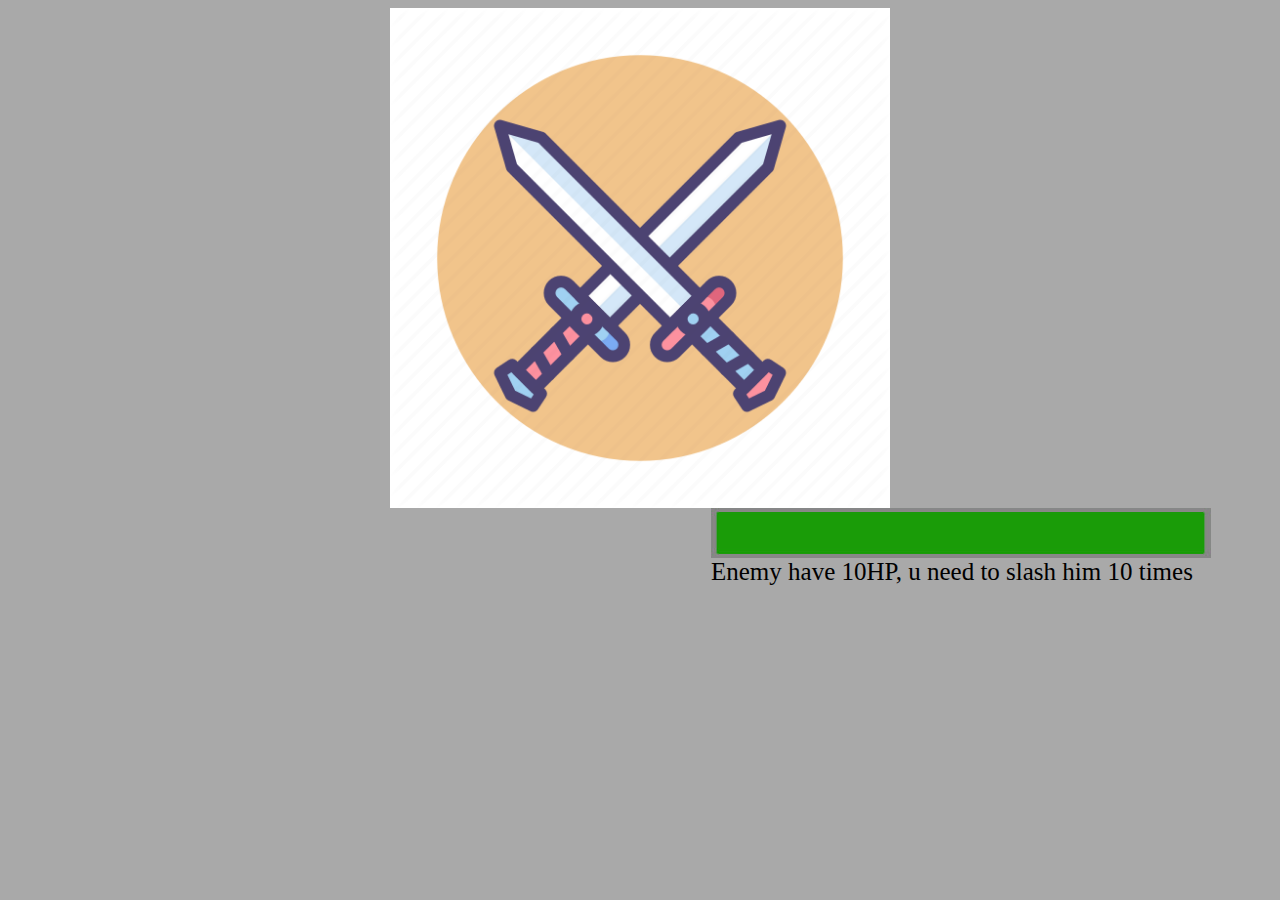
<file: index.html>
<!DOCTYPE html>
<html>

<head>
    <title>Clicker</title>
    <meta charset="utf-8">
    <link rel="stylesheet" href="index.css">

    <script>
        var i = 0;
        var hp = 10;

        function funkcja() {

            var tlo = document.getElementById("miecz");

            if (hp != 0) {

                tlo.style.backgroundColor = '';
                document.getElementById("info").innerHTML = ""

                if (i == 0) {
                    document.getElementById("miecz").src = "sword_click.jpg";
                    i++;
                    hp--;
                    document.getElementById("info").innerHTML = "Enemy have " + hp + "HP, u need to slash him " + hp + " times";
                    if (hp == 0) {
                        document.getElementById("miecz").src = "sword.jpg";
                    }
                } else {
                    document.getElementById("miecz").src = "sword.jpg";
                    i--;
                    hp--;
                    document.getElementById("info").innerHTML = "Enemy have " + hp + "HP, u need to slash him " + hp + " times";
                }

                switch (hp) {

                    case 10:
                        document.getElementById("hitbar").src = "bar_full.jpg";
                        break;
                    case 9:
                        document.getElementById("hitbar").src = "bar_90%.jpg";
                        break;
                    case 8:
                        document.getElementById("hitbar").src = "bar_80%.jpg";
                        break;
                    case 7:
                        document.getElementById("hitbar").src = "bar_70%.jpg";
                        break;
                    case 6:
                        document.getElementById("hitbar").src = "bar_60%.jpg";
                        break;
                    case 5:
                        document.getElementById("hitbar").src = "bar_50%.jpg";
                        break;
                    case 4:
                        document.getElementById("hitbar").src = "bar_40%.jpg";
                        break;
                    case 3:
                        document.getElementById("hitbar").src = "bar_30%.jpg";
                        break;
                    case 2:
                        document.getElementById("hitbar").src = "bar_20%.jpg";
                        break;
                    case 1:
                        document.getElementById("hitbar").src = "bar_10%.jpg";
                        break;

                }

            }
            if (hp == 0) {
                tlo.style.backgroundColor = 'red';
                document.getElementById("hitbar").src = "bar_empty.jpg";
                hp = 11;
                document.getElementById("info").innerHTML = "Enemy is dead<br>Click one more time to start a new fight"
            }
        }

    </script>

</head>

<body>


    <div id="okno">
        <img src="sword.jpg" id="miecz" onclick="funkcja();">
    </div>

    <div id="bar">
        <img src="bar_full.jpg" id="hitbar">
    </div>

    <div id="info">
        Enemy have 10HP, u need to slash him 10 times
    </div>


</body>

</html>
</file>
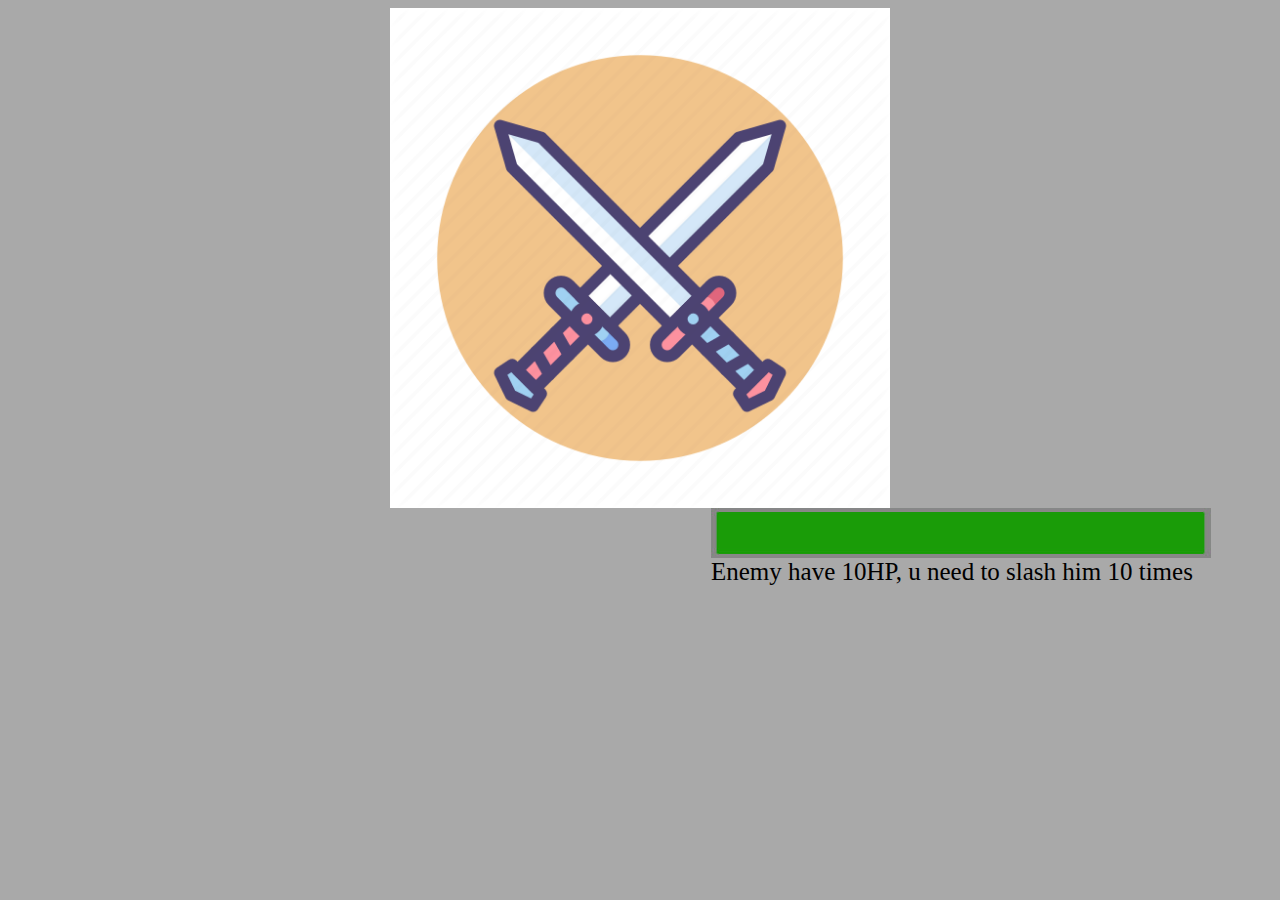
<file: gra/gra.html>
<!DOCTYPE html>
<html>

<head>
    <title>Clicker</title>
    <meta charset="utf-8">
    <link rel="stylesheet" href="gra.css">

    <script>
        var i = 0;
        var hp = 10;

        function funkcja() {

            var tlo = document.getElementById("miecz");

            if (hp != 0) {

                tlo.style.backgroundColor = '';
                document.getElementById("info").innerHTML = ""

                if (i == 0) {
                    document.getElementById("miecz").src = "sword_click.jpg";
                    i++;
                    hp--;
                    document.getElementById("info").innerHTML = "Enemy have " + hp + "HP, u need to slash him " + hp + " times";
                    if (hp == 0) {
                        document.getElementById("miecz").src = "sword.jpg";
                    }
                } else {
                    document.getElementById("miecz").src = "sword.jpg";
                    i--;
                    hp--;
                    document.getElementById("info").innerHTML = "Enemy have " + hp + "HP, u need to slash him " + hp + " times";
                }

                switch (hp) {

                    case 10:
                        document.getElementById("hitbar").src = "bar_full.jpg";
                        break;
                    case 9:
                        document.getElementById("hitbar").src = "bar_90%.jpg";
                        break;
                    case 8:
                        document.getElementById("hitbar").src = "bar_80%.jpg";
                        break;
                    case 7:
                        document.getElementById("hitbar").src = "bar_70%.jpg";
                        break;
                    case 6:
                        document.getElementById("hitbar").src = "bar_60%.jpg";
                        break;
                    case 5:
                        document.getElementById("hitbar").src = "bar_50%.jpg";
                        break;
                    case 4:
                        document.getElementById("hitbar").src = "bar_40%.jpg";
                        break;
                    case 3:
                        document.getElementById("hitbar").src = "bar_30%.jpg";
                        break;
                    case 2:
                        document.getElementById("hitbar").src = "bar_20%.jpg";
                        break;
                    case 1:
                        document.getElementById("hitbar").src = "bar_10%.jpg";
                        break;

                }

            }
            if (hp == 0) {
                tlo.style.backgroundColor = 'red';
                document.getElementById("hitbar").src = "bar_empty.jpg";
                hp = 11;
                document.getElementById("info").innerHTML = "Enemy is dead<br>Click one more time to start a new fight"
            }
        }

    </script>

</head>

<body>


    <div id="okno">
        <img src="sword.jpg" id="miecz" onclick="funkcja();">
    </div>

    <div id="bar">
        <img src="bar_full.jpg" id="hitbar">
    </div>

    <div id="info">
        Enemy have 10HP, u need to slash him 10 times
    </div>


</body>

</html>
</file>
<file: index.css>
#okno{
    margin: auto;
    width: 500px;
    height: 500px;
}
img{
    width: 100%;
    height: 100%;
    background-color: white;
}
#bar{
    margin-left: 703px;
    float: left;
    width: 500px;
    height: 50px;
}
#info{
    margin-left: 703px;
    float: left;
    width: 500px;
    height: 50px;
    font-size: 25px;
}
body{
    background-color: darkgrey;
}
</file>
<file: gra/gra.css>
#okno{
    margin: auto;
    width: 500px;
    height: 500px;
}
img{
    width: 100%;
    height: 100%;
    background-color: white;
}
#bar{
    margin-left: 703px;
    float: left;
    width: 500px;
    height: 50px;
}
#info{
    margin-left: 703px;
    float: left;
    width: 500px;
    height: 50px;
    font-size: 25px;
}
body{
    background-color: darkgrey;
}
</file>
